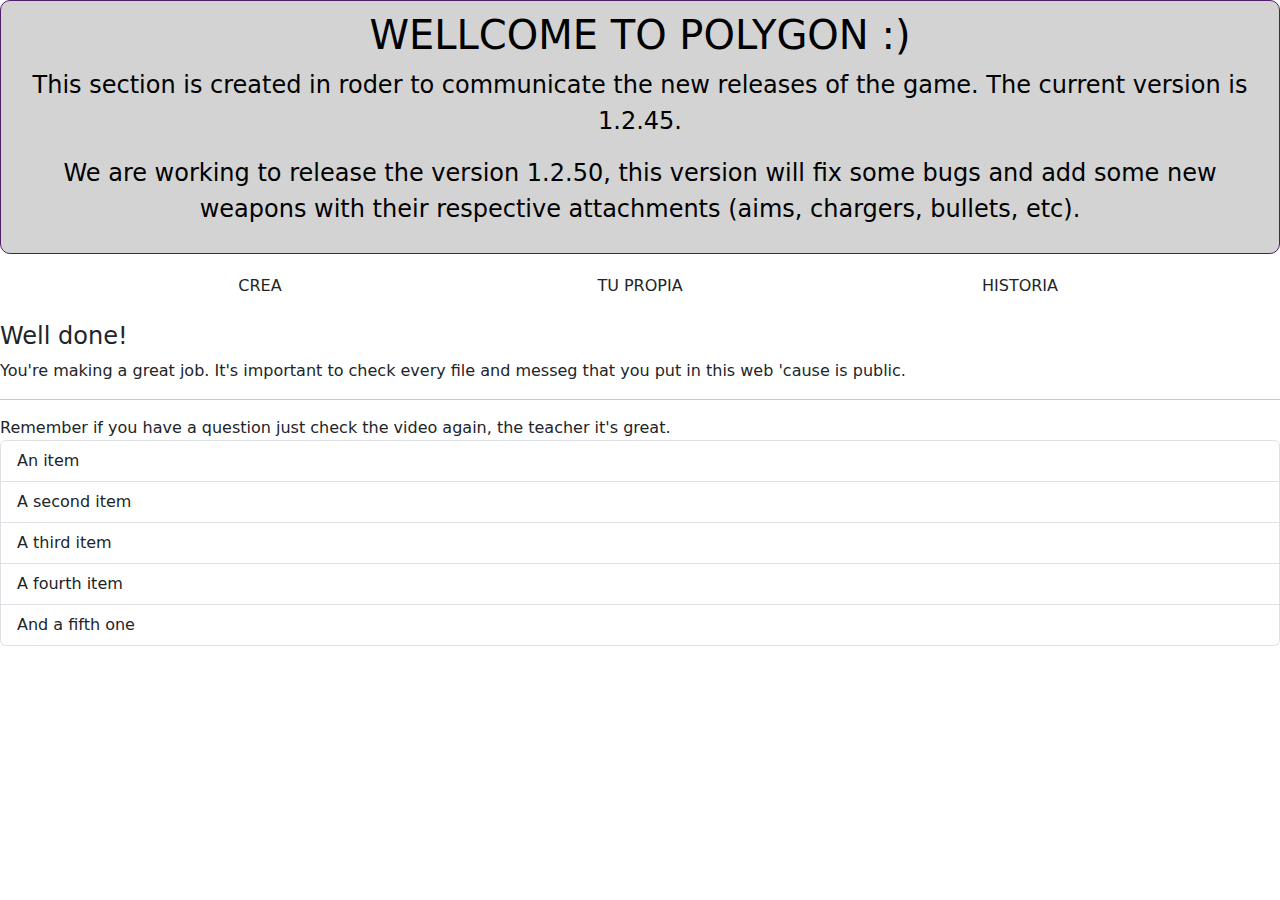
<file: polygon.html>
<!DOCTYPE html>
<html lang="en">
<head>
    <meta charset="UTF-8">
    <meta name="viewport" content="width=device-width, initial-scale=1.0">
    <link rel="stylesheet" href="polygon.css">
    <link href="https://cdn.jsdelivr.net/npm/bootstrap@5.3.3/dist/css/bootstrap.min.css" rel="stylesheet" integrity="sha384-QWTKZyjpPEjISv5WaRU9OFeRpok6YctnYmDr5pNlyT2bRjXh0JMhjY6hW+ALEwIH" crossorigin="anonymous">
    <title>POLYGON</title>
</head>
<body>
    <main>
        <section id="bienvenida">
            <h1>WELLCOME TO POLYGON :)</h1>
            <p>This section is created in roder to communicate the new releases of the game. The current version is 1.2.45.</p>
            <p>We are working to release the version 1.2.50, this version will fix some bugs and add some new weapons with their respective attachments (aims, chargers, bullets, etc).</p>
        </section>

        <div class="container text-center">
            <div class="row">
              <div class="col">
                CREA
              </div>
              <div class="col order-5">
                HISTORIA
              </div>
              <div class="col order-1">
                TU PROPIA
              </div>
            </div>
          </div>

          <br>

          <div class="alerta" role="alert">
            <h4 class="alert-heading">Well done!</h4>
            <p>You're making a great job. It's important to check every file and messeg that you put in this web 'cause is public.</p>
            <hr>
            <p class="mb-0">Remember if you have a question just check the video again, the teacher it's great.</p>
          </div>

          <ul class="list-group">
            <li class="list-group-item">An item</li>
            <li class="list-group-item">A second item</li>
            <li class="list-group-item">A third item</li>
            <li class="list-group-item">A fourth item</li>
            <li class="list-group-item">And a fifth one</li>
          </ul>
    </main>
</body>
</html>
</file>
<file: polygon.css>
.body{
    background-color: darkslategrey;
    font-family: monospace;
    align-items: center;
    text-align: center;
}

#bienvenida {
    color: rgb(0, 0, 0);
    font-size: 1.5em;
    margin-bottom: 20px;
    text-align: center;
    padding: 10px;
    border: 1px solid rgb(81, 29, 105);
    border-radius: 10px;
    background-color: lightgrey;
}
</file>
